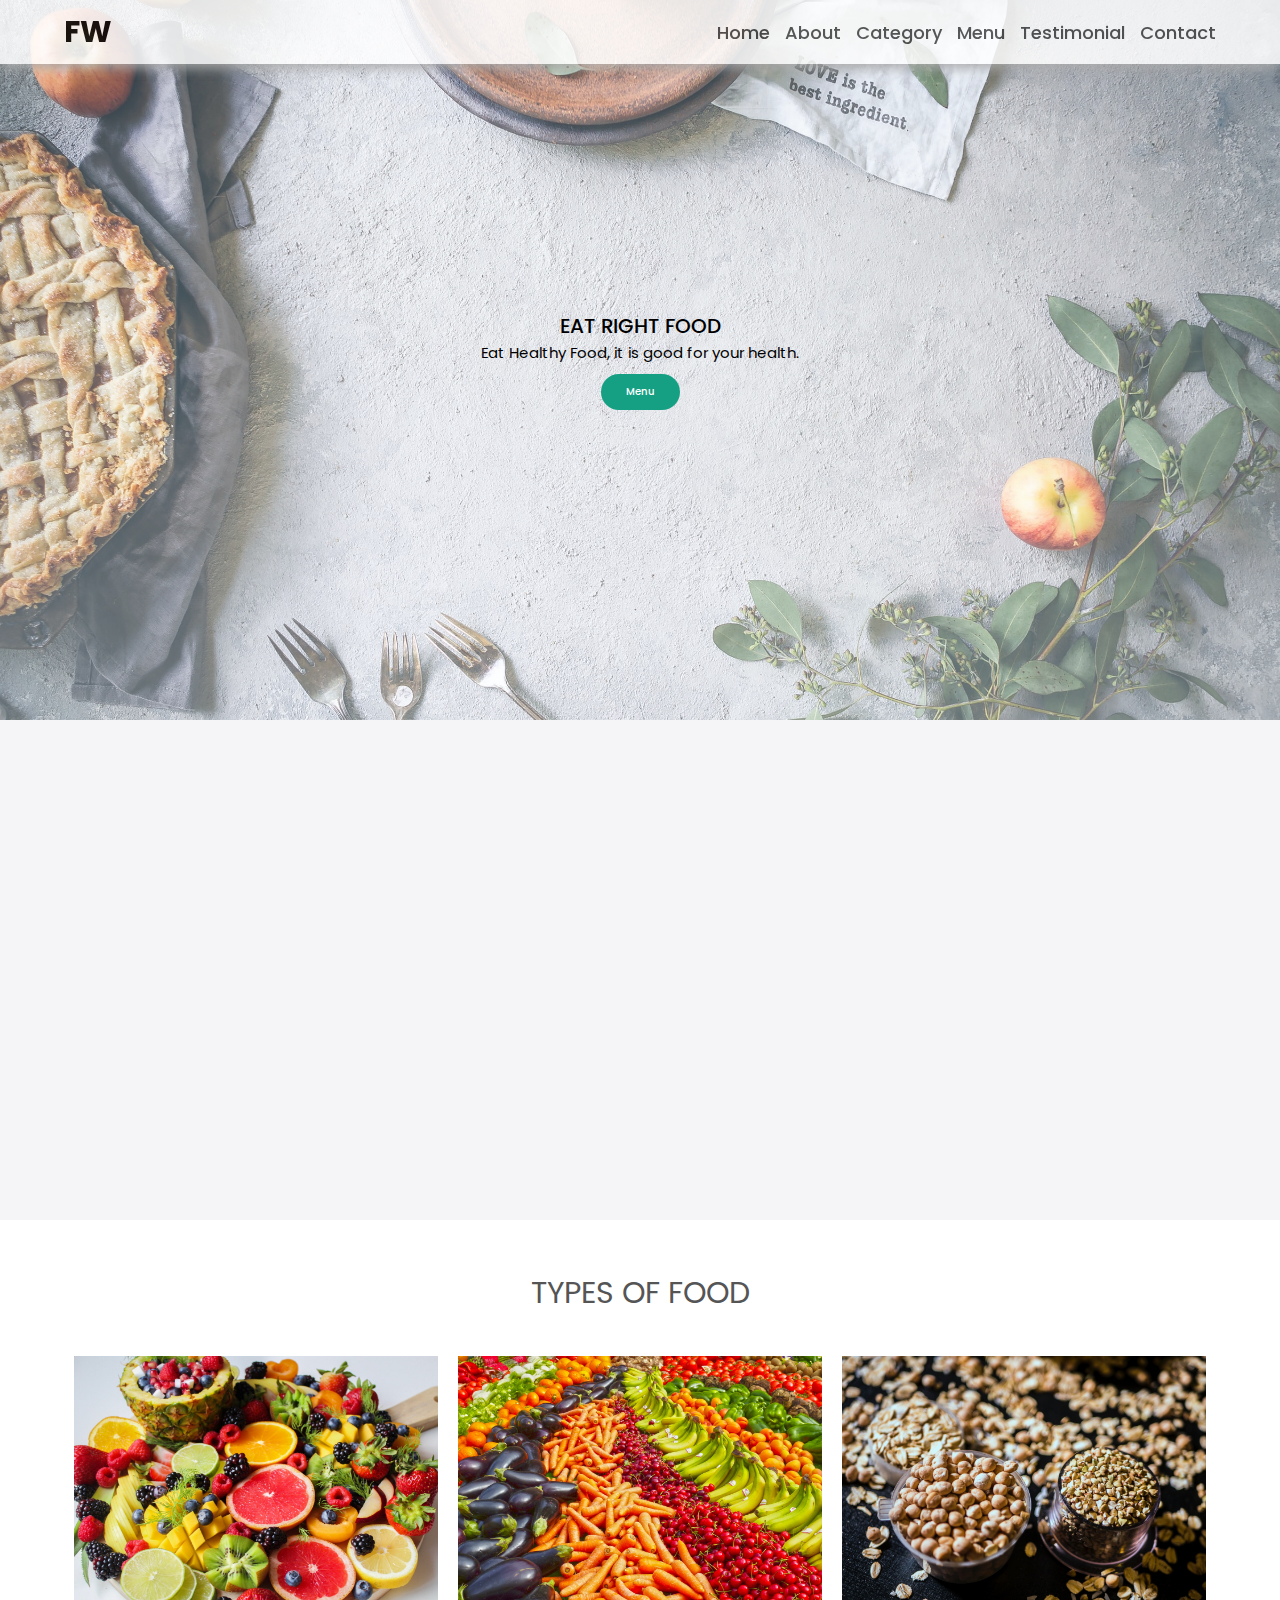
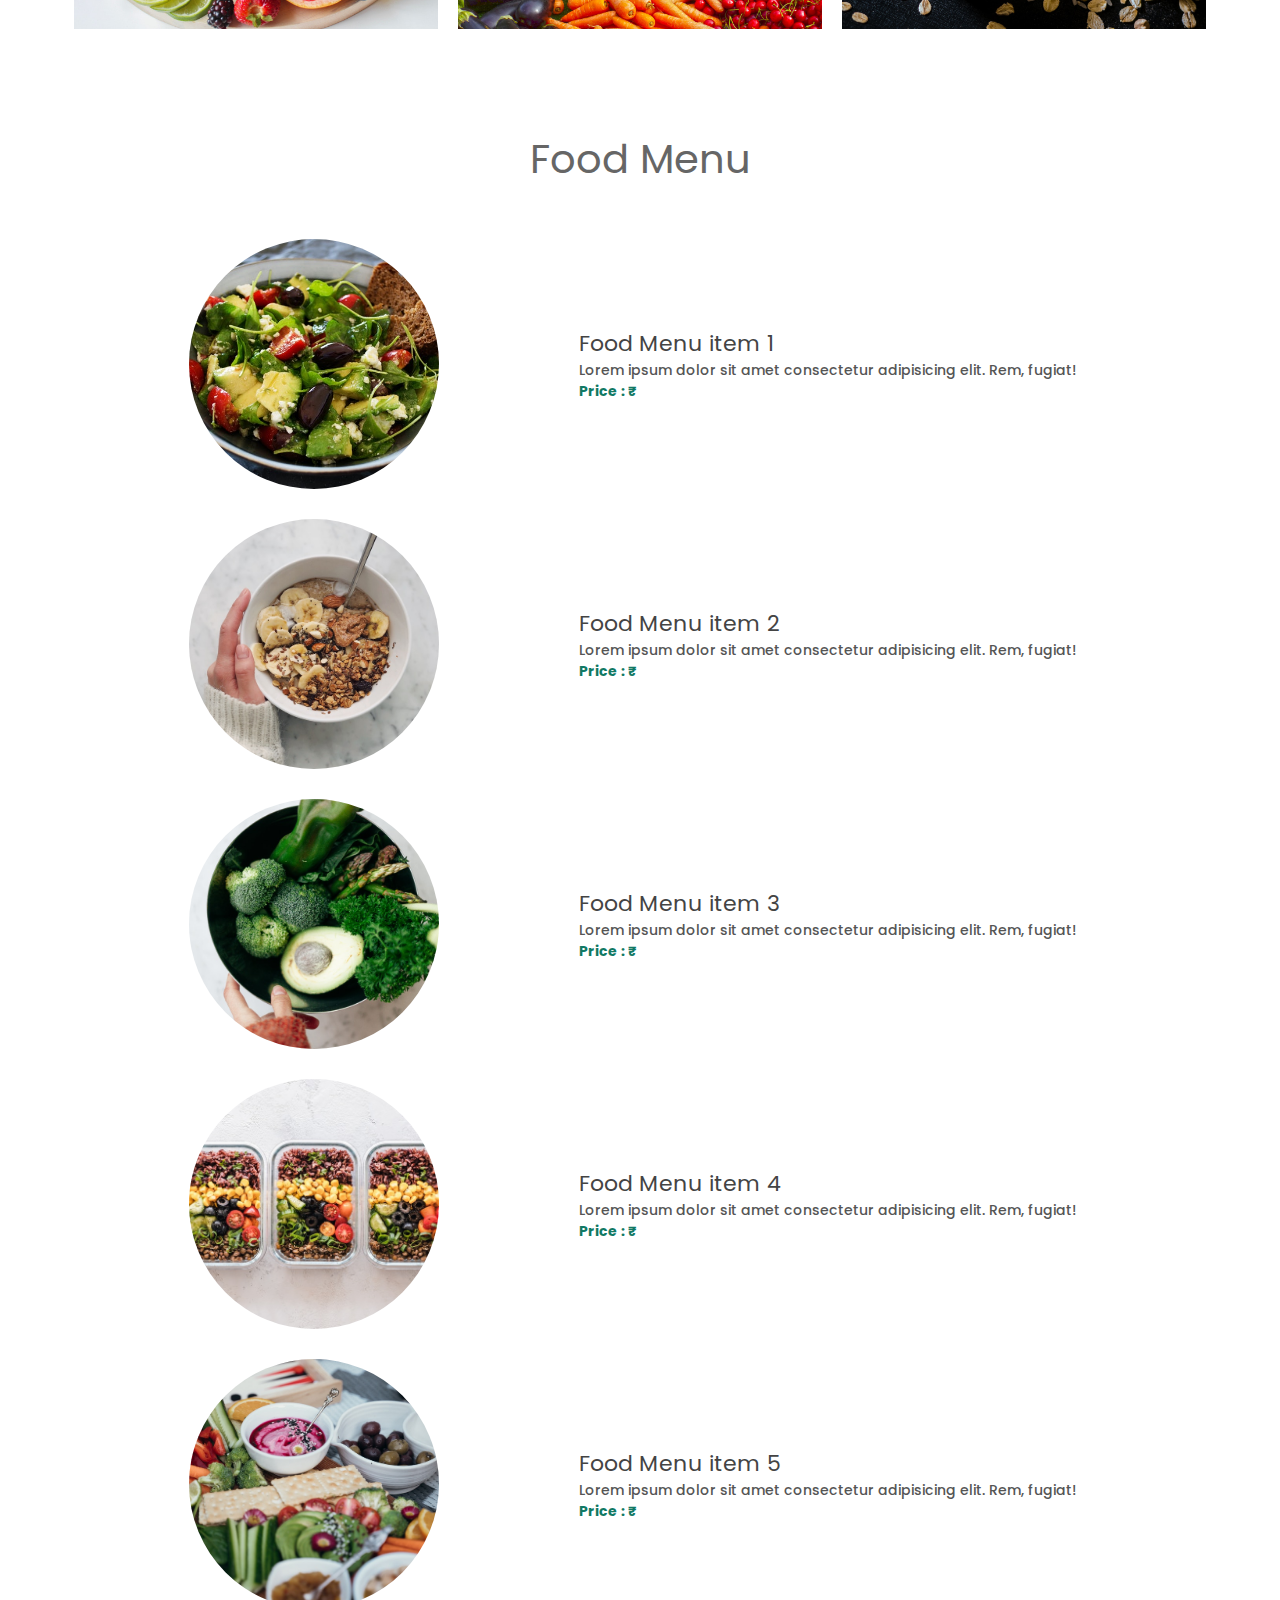
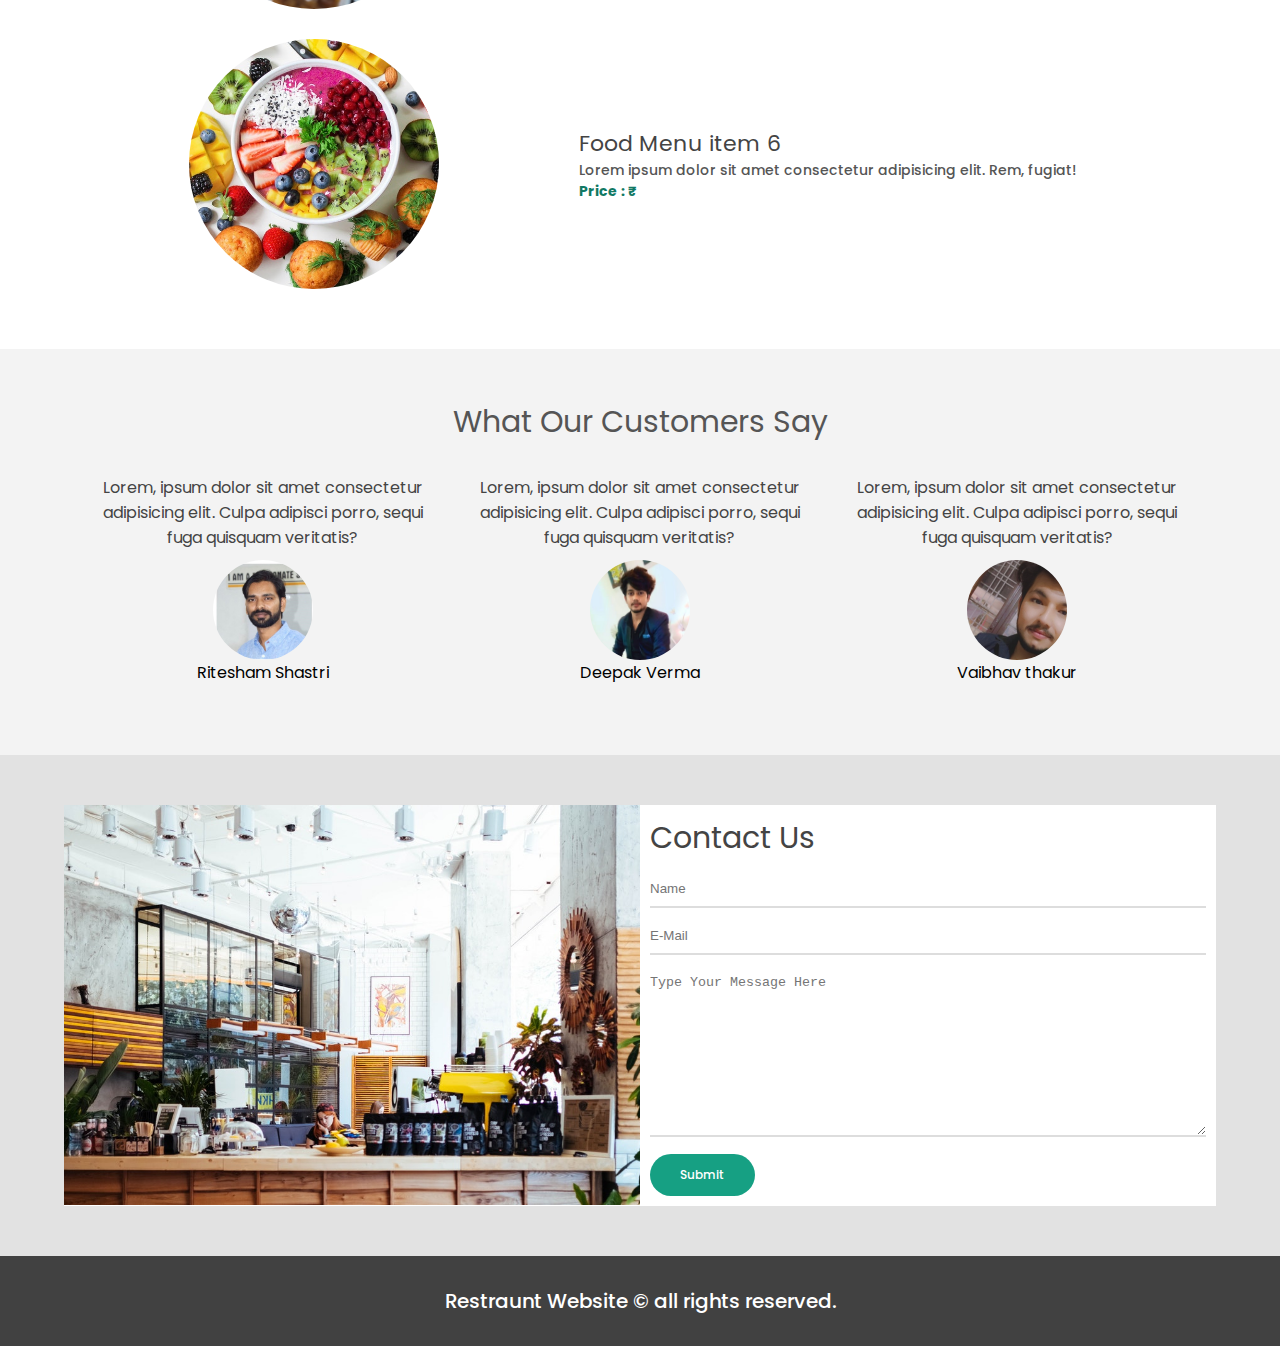
<file: project/web/index.html>
<!DOCTYPE html>
<html lang="en">
<head>
    <meta charset="UTF-8">
    <meta http-equiv="X-UA-Compatible" content="IE=edge">
    <meta name="viewport" content="width=device-width, initial-scale=1.0">
    <link rel="stylesheet" href="./style.css">
    <link rel="stylesheet" href="https://cdnjs.cloudflare.com/ajax/libs/font-awesome/5.15.3/css/all.min.css" integrity="sha512-iBBXm8fW90+nuLcSKlbmrPcLa0OT92xO1BIsZ+ywDWZCvqsWgccV3gFoRBv0z+8dLJgyAHIhR35VZc2oM/gI1w==" crossorigin="anonymous" />
    <title>Resturants Website</title>
</head>
<body>
    <nav class="navbar">
        <div class="navbar-container container">
            <input type="checkbox">
            <div class="hamburger-lines">
                <span class="line line1"></span>
                <span class="line line2"></span>
                <span class="line line3"></span>
            </div>
            <div class="menu-items">
                <li><a href="#showcase">Home</a></li>
                <li><a href="#about">About</a></li>
                <li><a href="#food">Category</a></li>
                <li><a href="#food-menu">Menu</a></li>
                <li><a href="#testimonial">Testimonial</a></li>
                <li><a href="#contact">Contact</a></li>
            </div>
            <h1 class="logo">FW</h1>
        </div>
    </nav>
    <section class="showcase-area" id="showcase">
        <div class="showcase-container">
            <h1 class="main-title">Eat Right Food</h1>
            <p>Eat Healthy Food, it is good for your health.</p>
            <a href="#food-menu" class="btn btn-primary">Menu</a>
        </div>
    </section>

    <section id="about">
        <div class="about-wrapper container">
            <div class="about-text">
                <p class="small">About Us</p>
                <h2>We have making hea;thy food for last year</h2>
                <p>Lorem ipsum dolor sit amet consectetur adipisicing elit. Sint necessitatibus in voluptatibus ut cumque dolor dolores dolorum, ipsam fugiat, explicabo quo nostrum repellendus. Earum, nulla dolore facere ex, aliquid dolores natus voluptatum dolorum dignissimos neque sint. Harum magnam quas excepturi?</p>

            </div>
            <div class="about-img">
                <img src="./img/about-photo.jpg" alt="food">
            </div>
        </div>
    </section>

    <section id="food">
        <h2>Types Of Food</h2>
        <div class="food-container container">
            <div class="food-type fruit">
                <div class="img-container">
                    <img src="./img/food1.jpg" alt="">
                    <div class="img-content">
                        <h3>Fruit</h3>
                        <a class="btn btn-primary" href="facebook.com" target="_blank">Learn More</a>
                    </div>
                </div>
            </div>
            <div class="food-type vegetable">
                <div class="img-container">
                    <img src="./img/food2.jpg" alt="">
                    <div class="img-content">
                        <h3>Vegetable</h3>
                        <a class="btn btn-primary" href="facebook.com" target="_blank">Learn More</a>
                    </div>
                </div>
            </div>
            <div class="food-type grain">
                <div class="img-container">
                    <img src="./img/food3.jpg" alt="">
                    <div class="img-content">
                        <h3>Grain</h3>
                        <a class="btn btn-primary" href="facebook.com" target="_blank">Learn More</a>
                    </div>
                </div>
            </div>
        </div>
    </section>

    <section id="food-menu">
        <h2 class="food-menu-heading">
            Food Menu
        </h2>
        <div class="food-menu-container container">
            <div class="food-menu-item">
                <div class="food-image">
                    <img src="./img/food-menu1.jpg" alt="food1">
                </div>
                <div class="food-description">
                    <h2 class="food-title">Food Menu item 1</h2>
                    <p>Lorem ipsum dolor sit amet consectetur adipisicing elit. Rem, fugiat!</p>
                    <p class="food-price">Price : &#8377;</p>
                </div>
            </div>
            <div class="food-menu-item">
                <div class="food-image">
                    <img src="./img/food-menu2.jpg" alt="food2">
                </div>
                <div class="food-description">
                    <h2 class="food-title">Food Menu item 2</h2>
                    <p>Lorem ipsum dolor sit amet consectetur adipisicing elit. Rem, fugiat!</p>
                    <p class="food-price">Price : &#8377;</p>
                </div>
            </div>
            <div class="food-menu-item">
                <div class="food-image">
                    <img src="./img/food-menu3.jpg" alt="food3">
                </div>
                <div class="food-description">
                    <h2 class="food-title">Food Menu item 3</h2>
                    <p>Lorem ipsum dolor sit amet consectetur adipisicing elit. Rem, fugiat!</p>
                    <p class="food-price">Price : &#8377;</p>
                </div>
            </div>
            <div class="food-menu-item">
                <div class="food-image">
                    <img src="./img/food-menu4.jpg" alt="food4">
                </div>
                <div class="food-description">
                    <h2 class="food-title">Food Menu item 4</h2>
                    <p>Lorem ipsum dolor sit amet consectetur adipisicing elit. Rem, fugiat!</p>
                    <p class="food-price">Price : &#8377;</p>
                </div>
            </div>
            <div class="food-menu-item">
                <div class="food-image">
                    <img src="./img/food-menu5.jpg" alt="food5">
                </div>
                <div class="food-description">
                    <h2 class="food-title">Food Menu item 5</h2>
                    <p>Lorem ipsum dolor sit amet consectetur adipisicing elit. Rem, fugiat!</p>
                    <p class="food-price">Price : &#8377;</p>
                </div>
            </div>
            <div class="food-menu-item">
                <div class="food-image">
                    <img src="./img/food-menu6.jpg" alt="food6">
                </div>
                <div class="food-description">
                    <h2 class="food-title">Food Menu item 6</h2>
                    <p>Lorem ipsum dolor sit amet consectetur adipisicing elit. Rem, fugiat!</p>
                    <p class="food-price">Price : &#8377;</p>
                </div>
            </div>
        </div>
    </section>
    <section id="testimonial">
        <h2 class="testimonial-title">What Our Customers Say</h2>
        <div class="testimonial-container container">
            <div class="testimonial-box">
                <div class="start-rating">
                    <span class="fa fa-star checked"></span>
                    <span class="fa fa-star checked"></span>
                    <span class="fa fa-star checked"></span>
                    <span class="fa fa-star checked"></span>
                    <span class="fa fa-star checked"></span>
                </div>
                <p class="testimonial-text">Lorem, ipsum dolor sit amet consectetur adipisicing elit. Culpa adipisci porro, sequi fuga quisquam veritatis?</p>
                <div class="customer-detail">
                    <div class="customer-photo">
                        <img src="./img/rite.jpg" alt="male1">
                    </div>
                    <div class="customer-name">Ritesham Shastri</div>
                </div>
            </div>
            <div class="testimonial-box">
                <div class="start-rating">
                    <span class="fa fa-star checked"></span>
                    <span class="fa fa-star checked"></span>
                    <span class="fa fa-star checked"></span>
                    <span class="fa fa-star checked"></span>
                    <span class="fa fa-star checked"></span>
                </div>
                <p class="testimonial-text">Lorem, ipsum dolor sit amet consectetur adipisicing elit. Culpa adipisci porro, sequi fuga quisquam veritatis?</p>
                <div class="customer-detail">
                    <div class="customer-photo">
                        <img src="./img/deepak1.jpg" alt="male2">
                    </div>
                    <div class="customer-name">Deepak Verma</div>
                </div>
            </div>
            <div class="testimonial-box">
                <div class="start-rating">
                    <span class="fa fa-star checked"></span>
                    <span class="fa fa-star checked"></span>
                    <span class="fa fa-star checked"></span>
                    <span class="fa fa-star checked"></span>
                    <span class="fa fa-star checked"></span>
                </div>
                <p class="testimonial-text">Lorem, ipsum dolor sit amet consectetur adipisicing elit. Culpa adipisci porro, sequi fuga quisquam veritatis?</p>
                <div class="customer-detail">
                    <div class="customer-photo">
                        <img src="./img/vai.jpeg" alt="male3">
                    </div>
                    <div class="customer-name">Vaibhav thakur</div>
                </div>
            </div>
        </div>
    </section>

    <section id="contact">
        <div class="contact-container container">
            <div class="contact-image">
                <img src="./img/restraunt-image.jpg" alt="resturant">
            </div>
            <div class="form-container">
                <h2>Contact Us</h2>
                <input type="text" name="" id="" placeholder="Name">
                <input type="email" name="" id="" placeholder="E-Mail">

                <textarea name="" id="" cols="30" rows="10" placeholder="Type Your Message Here"></textarea>
                <a href="#" class="btn btn-primary">Submit</a>

            </div>
        </div>
    </section>

    <footer id="footer">

        <h2>Restraunt Website &copy; all rights reserved.</h2>
    </footer>

    <!-- ###################33  smooth scrolling ################################   -->
    <script src="https://ajax.googleapis.com/ajax/libs/jquery/3.3.1/jquery.min.js"></script>
<script>
$(document).ready(function(){
  // Add smooth scrolling to all links
  $("a").on('click', function(event) {

    // Make sure this.hash has a value before overriding default behavior
    if (this.hash !== "") {
      // Prevent default anchor click behavior
      event.preventDefault();

      // Store hash
      var hash = this.hash;

      // Using jQuery's animate() method to add smooth page scroll
      // The optional number (800) specifies the number of milliseconds it takes to scroll to the specified area
      $('html, body').animate({
        scrollTop: $(hash).offset().top
      }, 800, function(){

        // Add hash (#) to URL when done scrolling (default click behavior)
        window.location.hash = hash;
      });
    } // End if
  });
});
</script>
</body>
</html>
</file>
<file: project/web/style.css>
@import url('https://fonts.googleapis.com/css2?family=Poppins:wght@200;300;400;500;600;700&display=swap');

*,
*::after,
*::before{

    box-sizing: border-box;
    padding:0;
    margin:0;
}

html{

    font-size:62.5%;
}

body{

    font-family: 'Poppins', sans-serif;
}

/* ##################  utility classes ##################  */
.container{

    max-width:1200px;
    width:90%;
    margin:auto;
}

.btn{

    display:inline-block;
    padding:1em 2.5em;
    text-decoration: none;
    border-radius: 50px;
    cursor:pointer;
    outline: none;
    margin-top:1em;
    font-weight:500;
}

.btn-primary{

    color:#fff;
    background-color: #16a083;
}

/* ######################### navbar section ######################  */

/* #### for destop mode ##### */

.navbar input[type="checkbox"],
.navbar .hamburger-lines{

    display:none;
}

.navbar{

    box-shadow:0px 5px 10px 0px #aaa;
    position:fixed;
    width:100%;
    background-color:#fff;
    color:black;
    opacity:0.85;
    z-index:999;
}

.navbar-container{

    display:flex;
    justify-content:space-between;
    align-items:center;
    height:64px;
}

.menu-items{

    order:2;
    display:flex;
}
.menu-items li{
    list-style-type:none;
    margin-left:1.5rem;
    font-size:1.8rem;
}

.logo{

    order:1;
    font-size:3rem;
}

.navbar a{

    text-decoration: none;
    color:#444;
    font-weight:500;
    transition:color 0.3s ease-in-out;
}

.navbar a:hover{

    color:#117964;

}

/* ########################## showcase styling #######################  */

.showcase-area{

    height:50vh;
    background:linear-gradient(rgba(240,240,240,0.144),rgba(255,255,255,0.336)),url("./img/header-image2.jpg");
    background-size:cover;
    background-position:center;
    background-repeat:no-repeat;
}

.showcase-container{

    display:flex;
    flex-direction: column;
    align-items: center;
    justify-content: center;
    height:100%;
}
.main-title{
    text-transform: uppercase;
    font-size:2rem;
    font-weight:500;
}
.showcase-container p{

    font-size:1.5rem;
}


/* #################################3 about us #################   */
#about{

    padding: 50px 0px;
    background-color:#f5f5f7;
}

.about-wrapper{

    display:flex;
    flex-wrap: wrap;
}



#about h2{

    font-size:3.2rem;
}
#about p{

    font-size:1.6rem;
    color:#555;
}
#about .small{

    font-size:1.6rem;
    color:#666;
    font-weight: 600;
}

.about-img{

    flex-basis:400px;
    flex-grow:1;
    flex-shrink:1;
    transform: translateX(150%);

    animation:right-image 1.5s ease-in-out forwards;
    
}
@keyframes right-image{

    100%{

        transform: translate(0%);

    }
    80%{
        transform: rotate(-20deg);

    }
}
.about-text{

    flex-basis:400px;
    padding:30px;
    flex-grow:1;
    flex-shrink:1;
    margin:auto;
    transform:translateX(-100%);
    transform:translateX(0%);
    transform: translate(-150%);
    animation:left-text 1.5s ease-in-out forwards;

    
}

@keyframes left-text{

    100%{

        transform: translate(0%);
    }
    80%{
        transform: rotate(20deg);

    }
}

.about-img img{

    display:block;

    height:400px;
    max-width:100%;
    margin:auto;
    object-fit: cover;
    object-position:right;
}

/* #######################3 food styling ################### */

#food{

    padding:5rem 0 10rem 0;
}

#food h2{

    text-align: center;
    font-size:3rem;
    font-weight: 400;
    margin-bottom:4rem;
    color:#555;
    text-transform: uppercase;
}

.food-container{

    display:flex;
    justify-content:space-between;
}

.food-container img{

    display:block;
    width:100%;
    max-height:300px;
    margin:auto;
    object-fit: cover;
    object-position: center;
}

.img-container{

    margin:0 1rem;
    position:relative;
    z-index:0;
}

.img-content{
    position:absolute;
    top:70%;
    left:50%;
    transform:translate(-50%,-50%);
    text-align: center;
    opacity:0;
    z-index:2;    
    transition: all 0.3s ease-in-out 0.1s;
}
.img-content h3{

    color:#fff;
    font-size: 3rem
    ;
}

.img-content a{

    font-weight: 500;
    font-size: 1.2rem;
}

.img-container::after{
    content:"hello";
    display:block;
    position:absolute;
    top:0;
    left:0;
    width:100%;
    height:100%;
    background:rgba(0, 0, 0, 0.871);
    z-index:1;
    transform:scaleY(0);
    transform-origin:bottom left;
    transition:all 0.3s ease-in-out 0.1s;
}

.img-container:hover::after{

    opacity:1;
    transform:scaleY(1);

}

.img-container:hover .img-content{

    opacity:1;
    top:40%;
}


/* #########################################  food menu style ############################################  
 */

 .food-menu-heading{

    font-size:4rem;
    text-align:center;
    font-weight:400;
    color:#666;
 }

 .food-menu-container{

    display:flex;
    flex-wrap: wrap;
    padding:50px 0 30px 0;
 }
 .food-menu-container img{

    display:block;
    width:250px;
    height:250px;
    border-radius: 50%;
    object-fit: cover;
    object-position: center;
 }

 .food-menu-item{
     display:flex;
     flex:1 1 600px;
     justify-content:space-evenly;
     margin-bottom:3rem;
 }

 .food-description{

    margin:auto 1.5rem;
 }

 .food-title{

    font-weight:400;
    font-size: 2.2rem;
    color:#444;
 }

 .food-description p{

    font-size:1.4rem;
    color:#555;
    font-weight:500;
 }

 .food-description .food-price{
     color:#117964;
     font-weight:700;
 }

 .food-menu-item img:hover{

    transform:scale(1.04);
    transition:all 0.5s ease-in-out;
 }


 /* #################################################### testimonila ###########################################################   */


 #testimonial{

    padding:5rem 0;
    background:rgb(243, 243, 243);
 }

 .testimonial-title{

    font-size:3rem;
    text-align: center;
    font-weight:400;
    color:#555;
 }

 .testimonial-container{

    display:flex;
    justify-content:space-between;
    font-size:1.6rem;
    padding:1rem;
 }

 .testimonial-box .checked{

    color:#ff9529;
 }

 .testimonial-box .testimonial-text{

    margin:1rem;
    color:#444;
 }

 .testimonial-box{

    text-align: center;
    padding:1rem;
 }

 .customer-photo img{

    display:block;
    height:100px;
    width:100px;
    border-radius:50%;
    object-fit:cover;
    object-position:top;
    margin:auto;
 }

 /* ################### contact styling ####################  */

 #contact{

    padding:5rem 0;
    background:rgb(226,226,226);
 }

 .contact-container{

    display:flex;
    background-color:#fff;
 }

 .contact-image{
     width:50%;
 }

 .contact-image img{

    display: block;
    height:400px;
    object-fit: cover;
    object-position: center;
    width:100%;
 }

 .form-container{

    padding:1rem;
    width:50%;
    margin:auto;
 }

 .form-container input{

    display:block;
    width:100%;
    border:none;
    border-bottom:2px solid #ddd;
    padding:1rem 0;
    box-shadow:none;
    outline:none;
    margin-bottom:1rem;
    color:#444;
    font-weight:500;

 }

 .form-container textarea{

    width:100%;
    border:none;
    border-bottom:2px solid #ddd;
    padding:1rem 0;
 }

 .form-container h2{

    font-size:3rem;
    font-weight: 400;
    color:#444;
    /* text-align: center; */
    margin-bottom:1rem;
 }

 .form-container a{

    font-size:1.2rem;

 }

 #footer h2{ 

    text-align: center;
    font-size: 2rem;
    font-weight:500;
    padding:3rem; 
    color:#fff;
    background: rgb(65,65,65);
 }



 /* ###################################################  media queries ##########################################################   */

@media(max-width:768px){

    .navbar{

        opacity:0.95;
    }

    .navbar-container input[type="checkbox"] , 
    .navbar-container .hamburger-lines{

        display:block;
    }

    .navbar-container{

        display:block;
        position:relative;
        height:64px;
    }

    .navbar-container input[type="checkbox"]{

        position:absolute;
        display:block;
        height:32px;
        width:40px;
        top:20px;
        left:20px;
        z-index:5;
        opacity:0;
    }

    .navbar-container .hamburger-lines{

        display: block;
        height:32px;
        width:40px;
        position:absolute;
        top:20px;
        left:20px;
        display:flex;
        flex-direction:column;
        justify-content: space-between;
        

    }

    .navbar-container .hamburger-lines .line{

        display:block;
        height:4px;
        width:100%;
        border-radius:10px;
        background: #333333; 
    }

    .navbar-container .hamburger-lines .line1{

        transform-origin: 0% 0%;
        transition: transform 0.4s ease-in-out;
    }

    .navbar-container .hamburger-lines .line2{

        transition: transform 0.4s ease-in-out;
    }

    .navbar-container .hamburger-lines .line3{

        transform-origin: 0% 100%;
        transition: transform 0.4s ease-in-out;
    }

    .navbar .menu-items{

        padding-top:100px;
        background: #fff;
        height:100vh;
        max-width:300px;
        transform: translate(-150%);
        display: flex;
        flex-direction: column;
        margin-left: -40px;
        padding-left: 50px;

        transition: transform 0.5s ease-in-out;
        box-shadow:5px 0px 10px 0px #aaa;



    }

    .navbar .menu-items li{

        margin-bottom:3rem;
        font-size: 2rem;
        font-weight: 500;

    }

    .logo{

        position: absolute;
        top:10px;
        right:15px;
        font-size:3rem;

    }
    .navbar-container input[type="checkbox"]:checked  ~  .menu-items{

        transform: translateX(0);
    }

    .navbar-container input[type="checkbox"]:checked  ~  .hamburger-lines{

        z-index:4;
    }

    .navbar-container input[type="checkbox"]:checked ~ .hamburger-lines .line1{

        transform: rotate(45deg);
    }
    .navbar-container input[type="checkbox"]:checked ~ .hamburger-lines .line2{

        transform:scaleY(0);
    }
    .navbar-container input[type="checkbox"]:checked ~ .hamburger-lines .line3{

        transform: rotate(-45deg);
    }


    /* #################################### food category#######################   */

    .food-container{


        flex-direction: column;
        align-items: stretch;

    }


    .food-type:not(:last-child){

        margin-bottom: 3rem;

    }

    .food-type{

        box-shadow:5px 5px 10px 0px #aaa;
    }

    .img-container{

        margin:0;
    }

}


/* ##########################  small screen ######################  */

@media (max-width:400px )
{


        html{

            font-size:50%;
        }

        .testimonial-container{

            flex-direction: column;
            text-align: center;

        }
        .food-menu-item{

            flex-direction: column;
            text-align: center;
            
        }

        .food-menu-container img{

            margin:auto;
        }

        .form-container{

            width:90%;
        }

        .contact-container{

            display:flex;
            flex-direction: column;
        }

        .contact-image{

            width:90%;
            margin:auto;
        }







}





/* ################3333333333   landscape mode ###############   */

@media(orientation: landscape) and (min-height:300px) {

    .showcase-area{

        height:80vh;
    }
}
</file>
